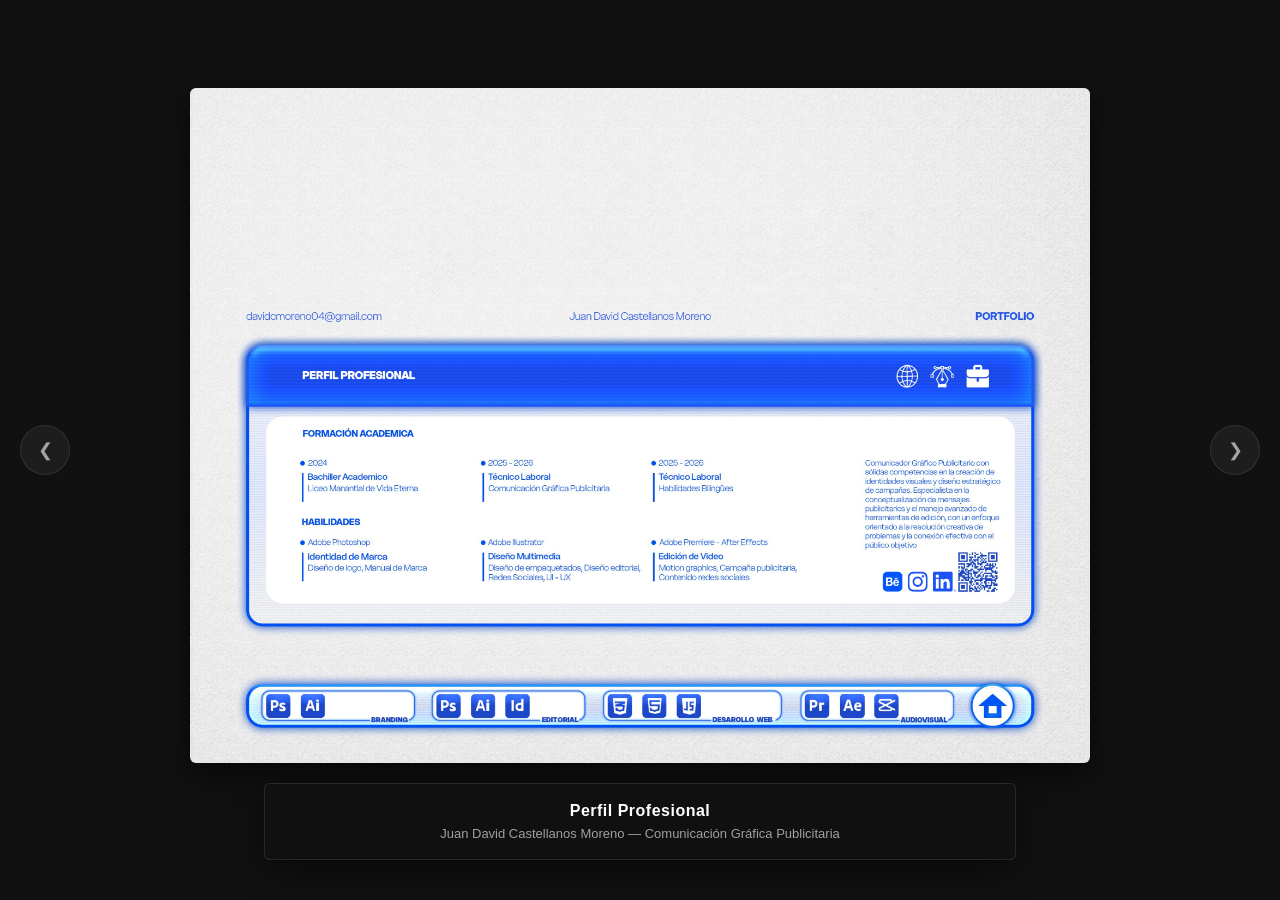
<file: index.html>
<!DOCTYPE html>
<html lang="es">
<head>
  <meta charset="UTF-8">
  <meta name="viewport" content="width=device-width, initial-scale=1.0">
  <title>Portafolio - Juan David Castellanos Moreno</title>
  
  <style>
    /* CSS Puro sin dependencias externas */
    html, body {
      height: 100%;
      margin: 0;
      padding: 0;
      overflow: hidden;
      background-color: #111111;
      
      /* FUENTE HELVETICA */
      font-family: "Helvetica Neue", Helvetica, Arial, sans-serif;
      -webkit-font-smoothing: antialiased;
      -moz-osx-font-smoothing: grayscale;
    }

    /* Estructura del Carrusel */
    .carousel-viewport {
      position: relative;
      width: 100%;
      height: 100vh;
    }

    .carousel-stage {
      width: 100%;
      height: 100%;
      display: flex;
      
      /* TRANSICIÓN CON FUERZA Y DINAMISMO (Aceleración explosiva + gran frenado ease-out) */
      transition: transform 0.6s cubic-bezier(0.76, 0, 0.175, 1);
    }

    .slide {
      min-width: 100%;
      height: 100vh;
      position: relative;
      display: flex;
      justify-content: center;
      align-items: center;
      overflow: hidden; /* Evita que el zoom rompa la estructura exterior */
      
      /* Sincronización de escala y opacidad para aumentar la sensación de velocidad */
      transition: opacity 0.5s cubic-bezier(0.76, 0, 0.175, 1), transform 0.5s cubic-bezier(0.76, 0, 0.175, 1);
      opacity: 0.1;
      transform: scale(0.92);
    }

    /* SLIDE ACTIVO */
    .slide.active {
      opacity: 1;
      transform: scale(1);
    }

    /* CONTENEDOR DE LA IMAGEN (Física de Panning) */
    .img-container {
      height: 75%;
      width: 85%;
      max-width: 900px;
      margin-top: -50px;
      overflow: hidden; /* Corta el excedente para el efecto ventana de paneo */
      border-radius: 6px;
      box-shadow: 0 10px 30px rgba(0,0,0,0.6);
      background-color: #1a1a1a;
      display: flex;
      justify-content: center;
      align-items: center;
    }

    /* CONTROL DE LAS IMÁGENES DEL PORTAFOLIO (LLENA EL MARCO POR DEFECTO) */
    .img-container img {
      height: 100%;
      width: 100%;
      object-fit: cover; 
      object-position: center center; /* Centrado normal para los slides del 2 al 5 */
      
      /* Origen inicial en el centro */
      transform-origin: center center;
      /* Suavizado amortiguado para simular inercia en el panning */
      transition: transform-origin 0.25s cubic-bezier(0.1, 0.8, 0.2, 1), transform 0.3s ease-out;
      cursor: zoom-in;
    }

    /* REGLA EXCLUSIVA PARA LA PRIMERA IMAGEN: Mueve la foto hacia abajo dentro de su propio marco */
    .img-container.slide-uno img {
      object-position: center 60% !important; /* Desplaza el encuadre interno para revelar el texto superior */
    }

    /* Caja de texto inferior centrado */
    .caption-box {
      position: absolute;
      bottom: 40px;
      left: 50%;
      transform: translateX(-50%);
      width: 85%;
      max-width: 700px;
      background: rgba(17, 17, 17, 0.9);
      padding: 18px 25px;
      border-radius: 6px;
      text-align: center;
      border: 1px solid rgba(255, 255, 255, 0.1);
      box-shadow: 0 10px 30px rgba(0,0,0,0.5);
      z-index: 10;
      pointer-events: none; /* El mouse pasa de largo para no estorbar al panning */
    }

    .caption-box h5 {
      margin: 0;
      color: #ffffff;
      font-size: 16px;
      font-weight: 600;
      letter-spacing: 0.5px;
    }

    .caption-box p {
      margin: 6px 0 0 0;
      color: #a0a0a0;
      font-size: 13px;
      font-weight: 400;
    }

    /* Botones de navegación perfectamente circulares */
    .nav-btn {
      position: absolute;
      top: 50%;
      transform: translateY(-50%);
      background: rgba(255,255,255,0.05);
      color: rgba(255,255,255,0.6);
      border: 1px solid rgba(255,255,255,0.1);
      
      width: 50px;
      height: 50px;
      border-radius: 50%;
      padding: 0;
      
      display: flex;
      align-items: center;
      justify-content: center;
      
      cursor: pointer;
      font-size: 18px;
      transition: all 0.3s ease;
      z-index: 20;
    }
    .nav-btn:hover { 
      background: rgba(255,255,255,0.2); 
      color: #ffffff;
    }
    .prev { left: 20px; }
    .next { right: 20px; }
  </style>
</head>
<body>

  <div class="carousel-viewport">
    <div class="carousel-stage" id="stage">
      
      <!-- SLIDE 1 (Clase 'slide-uno' para el ajuste de encuadre interno de la imagen) -->
      <div class="slide active">
        <div class="img-container slide-uno">
          <img src="1.png" alt="Perfil Profesional">
        </div>
        <div class="caption-box">
          <h5>Perfil Profesional</h5>
          <p>Juan David Castellanos Moreno — Comunicación Gráfica Publicitaria</p>
        </div>
      </div>

      <!-- SLIDE 2 -->
      <div class="slide">
        <div class="img-container">
          <img src="2.png" alt="Experiencia y Proyectos">
        </div>
        <div class="caption-box">
          <h5>Experiencia & Proyectos</h5>
          <p>Trayectoria en agencias, desarrollo de marcas y maquetación visual.</p>
        </div>
      </div>

      <!-- SLIDE 3 -->
      <div class="slide">
        <div class="img-container">
          <img src="3.png" alt="Proyectos Destacados">
        </div>
        <div class="caption-box">
          <h5>Proyectos Destacados</h5>
          <p>Conceptos creativos, identidad corporativa y campañas publicitarias.</p>
        </div>
      </div>

      <!-- SLIDE 4 -->
      <div class="slide">
        <div class="img-container">
          <img src="4.png" alt="Diseño Comercial">
        </div>
        <div class="caption-box">
          <h5>Diseño Comercial</h5>
          <p>Estrategia visual orientada a la conversión y branding corporativo.</p>
        </div>
      </div>

      <!-- SLIDE 5 -->
      <div class="slide">
        <div class="img-container">
          <img src="5.png" alt="Contacto y Cierre">
        </div>
        <div class="caption-box">
          <h5>Contacto & Habilidades</h5>
          <p>Herramientas de software, aptitudes profesionales y canales de comunicación.</p>
        </div>
      </div>

    </div>

    <!-- Controles nativos circulares -->
    <button class="nav-btn prev" onclick="moveSlide(-1)">❮</button>
    <button class="nav-btn next" onclick="moveSlide(1)">❯</button>
  </div>

  <script>
    let currentIdx = 0;
    const stage = document.getElementById('stage');
    const slides = document.querySelectorAll('.slide');
    const totalSlides = slides.length;

    function moveSlide(direction) {
      slides[currentIdx].classList.remove('active');
      currentIdx = (currentIdx + direction + totalSlides) % totalSlides;
      stage.style.transform = `translateX(-${currentIdx * 100}%)`;
      slides[currentIdx].classList.add('active');
    }

    // CONTROL POR TECLADO (Flechas físicas izquierda y derecha)
    window.addEventListener('keydown', (e) => {
      if (e.key === 'ArrowRight') {
        moveSlide(1);
      } else if (e.key === 'ArrowLeft') {
        moveSlide(-1);
      }
    });

    // MOTOR GRÁFICO INTELLIGENT-PANNING (Paneo amortiguado continuo)
    document.querySelectorAll('.img-container').forEach(container => {
      const img = container.querySelector('img');

      container.addEventListener('mousemove', (e) => {
        const rect = container.getBoundingClientRect();
        const x = ((e.clientX - rect.left) / rect.width) * 100;
        const y = ((e.clientY - rect.top) / rect.height) * 100;

        img.style.transformOrigin = `${x}% ${y}%`;
        img.style.transform = 'scale(2.2)';
      });

      container.addEventListener('mouseleave', () => {
        img.style.transformOrigin = 'center center';
        img.style.transform = 'scale(1)';
      });
    });
  </script>
</body>
</html>
</file>
